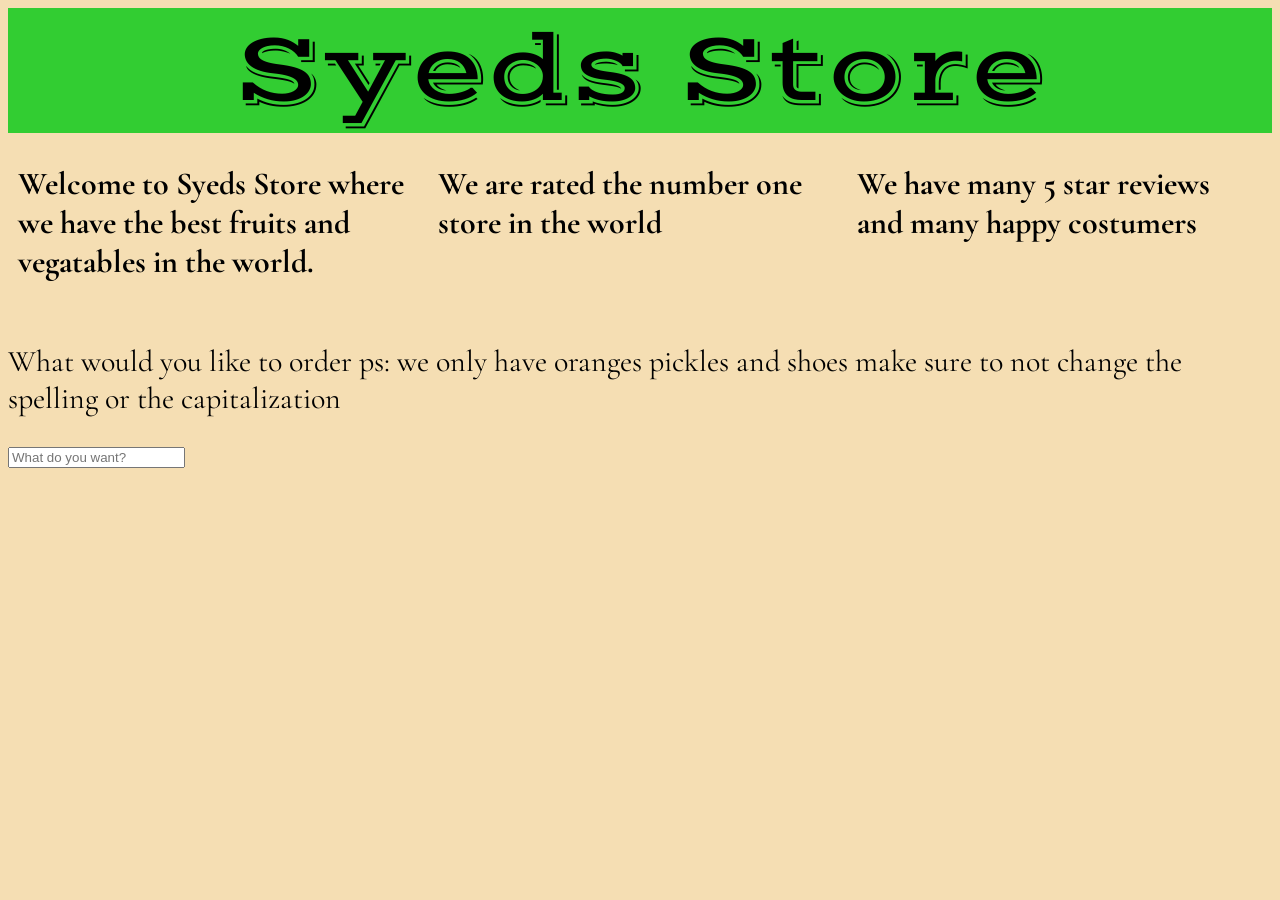
<file: index.html>
<!DOCTYPE html>
<html lang="en">
<head>
    <script src="index.js" defer></script>
    <link rel="stylesheet" href="index.css">
    <link rel="preconnect" href="https://fonts.googleapis.com">
<link rel="preconnect" href="https://fonts.gstatic.com" crossorigin>
<link href="https://fonts.googleapis.com/css2?family=Geo:ital@0;1&family=JetBrains+Mono:ital,wght@0,100..800;1,100..800&family=Quantico:ital,wght@0,400;0,700;1,400;1,700&family=Space+Grotesk:wght@300..700&family=Space+Mono:ital,wght@0,400;0,700;1,400;1,700&family=Vast+Shadow&display=swap" rel="stylesheet">
<link rel="preconnect" href="https://fonts.googleapis.com">
<link rel="preconnect" href="https://fonts.gstatic.com" crossorigin>
<link href="https://fonts.googleapis.com/css2?family=Cormorant+Garamond:ital,wght@0,300..700;1,300..700&display=swap" rel="stylesheet">
    <title>Syeds Store</title>
    <link rel="icon" type="image/png" href="https://th.bing.com/th/id/OIP.gt9yHT7vBQ7UaDKtlT-9LQHaEW?w=272&h=180&c=7&r=0&o=7&pid=1.7&rm=3">

</head>
<body>
<header>
    Syeds Store
</header>
<div class="grid-panel-container">
  <h1 class="panel-box">Welcome to Syeds Store where we have the best fruits and vegatables in the world.</h1>
  <h1 class="panel-box">We are rated the number one store in the world</h1>
  <h1 class="panel-box">We have many 5 star reviews and many happy costumers</h1>
</div>
<p>
    What would you like to order ps: we only have oranges pickles and shoes make sure to not change the spelling or the capitalization
</p>
<input id="r"type="text" placeholder="What do you want?"></input>
</h1>
</body>
</html>
</file>
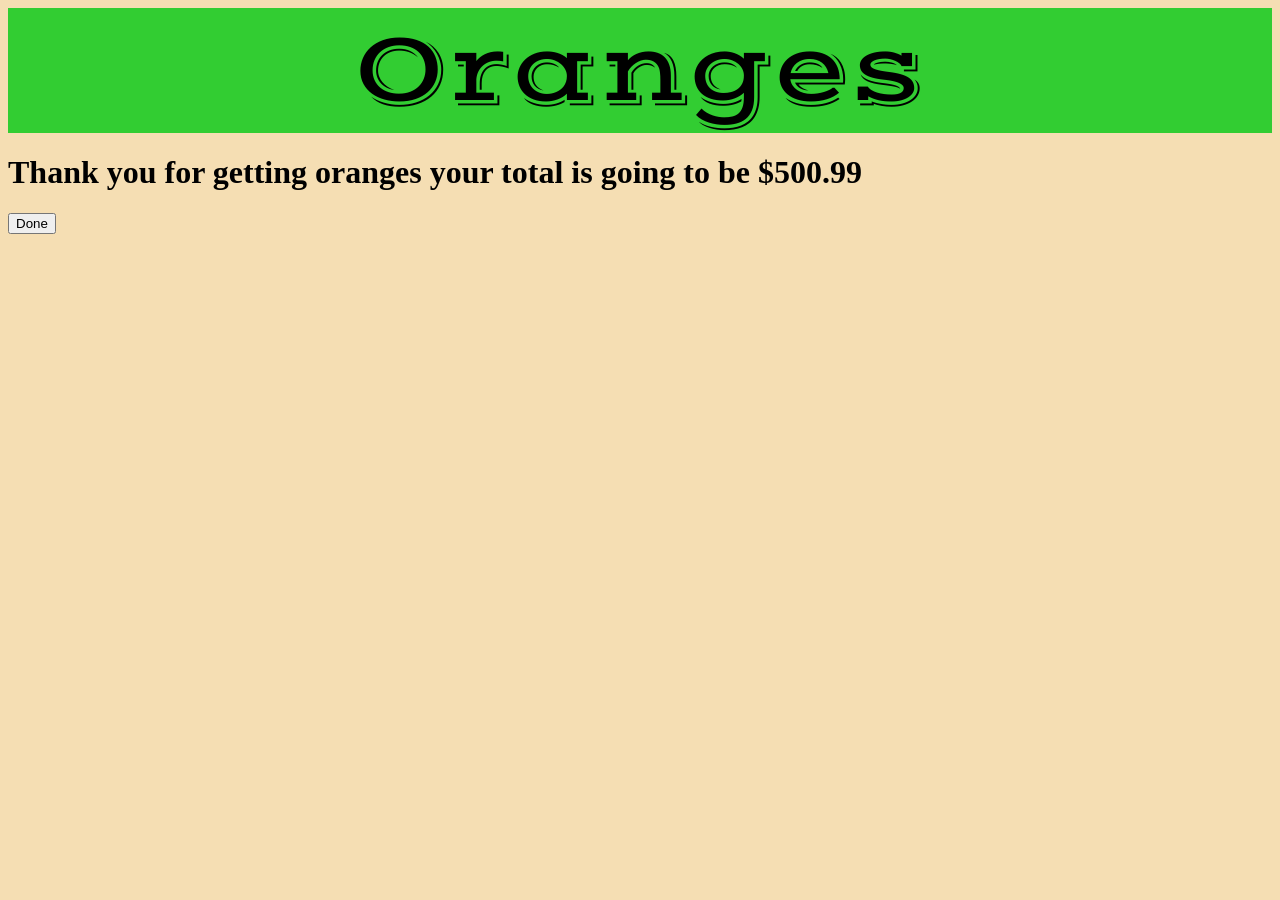
<file: oranges.html>
<!DOCTYPE html>
<html lang="en">
<head>
    <script src="oranges.js" defer></script>
    <link rel="stylesheet" href="index.css">
    <link rel="preconnect" href="https://fonts.gstatic.com" crossorigin>
<link href="https://fonts.googleapis.com/css2?family=Geo:ital@0;1&family=JetBrains+Mono:ital,wght@0,100..800;1,100..800&family=Quantico:ital,wght@0,400;0,700;1,400;1,700&family=Space+Grotesk:wght@300..700&family=Space+Mono:ital,wght@0,400;0,700;1,400;1,700&family=Vast+Shadow&display=swap" rel="stylesheet">
<link rel="preconnect" href="https://fonts.googleapis.com">
<link rel="preconnect" href="https://fonts.gstatic.com" crossorigin>
<link href="https://fonts.googleapis.com/css2?family=Cormorant+Garamond:ital,wght@0,300..700;1,300..700&display=swap" rel="stylesheet">
    <title>oranges</title>
    <link rel="icon" type="image/png" href="https://th.bing.com/th/id/OIP.9_LbMfZI0v6_fAQWYuqwGAHaFS?w=266&h=190&c=7&r=0&o=7&pid=1.7&rm=3">

</head>
<body>
<header>
    Oranges
</header>
<h1>
    Thank you for getting oranges your total is going to be $500.99
</h1>
<button id="o">Done</button>
</body>
</html>
</file>
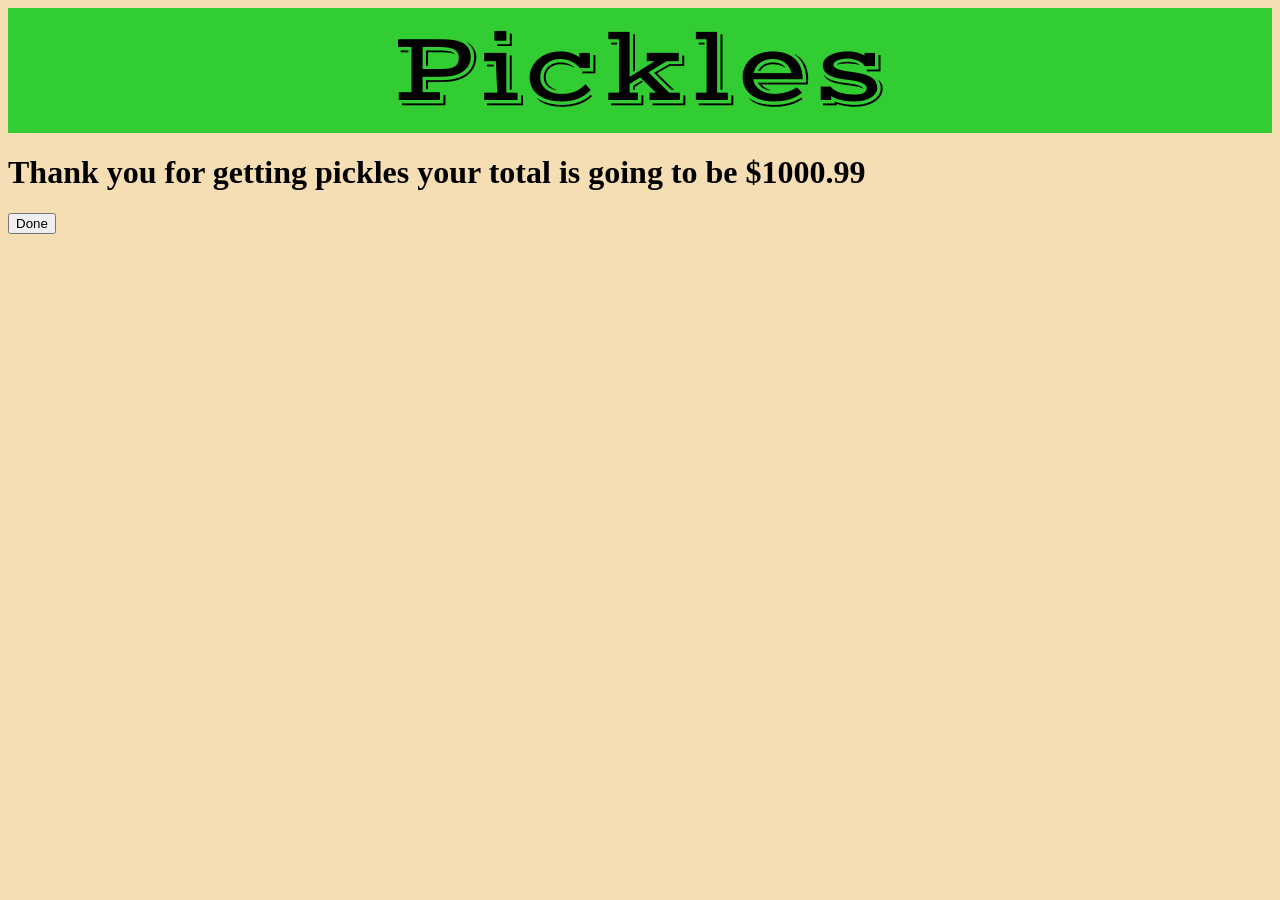
<file: pickals.html>
<!DOCTYPE html>
<html lang="en">
<head>
    <script src="oranges.js" defer></script>
    <link rel="stylesheet" href="index.css">
    <link rel="preconnect" href="https://fonts.gstatic.com" crossorigin>
<link href="https://fonts.googleapis.com/css2?family=Geo:ital@0;1&family=JetBrains+Mono:ital,wght@0,100..800;1,100..800&family=Quantico:ital,wght@0,400;0,700;1,400;1,700&family=Space+Grotesk:wght@300..700&family=Space+Mono:ital,wght@0,400;0,700;1,400;1,700&family=Vast+Shadow&display=swap" rel="stylesheet">
<link rel="preconnect" href="https://fonts.googleapis.com">
<link rel="preconnect" href="https://fonts.gstatic.com" crossorigin>
<link href="https://fonts.googleapis.com/css2?family=Cormorant+Garamond:ital,wght@0,300..700;1,300..700&display=swap" rel="stylesheet">
    <title>Pickles</title>
    <link rel="icon" type="image/png" href="https://th.bing.com/th/id/OIP.I8LPzCvhGYrWv_tOGxxtSwHaJQ?w=147&h=184&c=7&r=0&o=7&pid=1.7&rm=3">

</head>
<body>
<header>
    Pickles
</header>
<h1>
    Thank you for getting pickles your total is going to be $1000.99
</h1>
<button id="o">Done</button>
</body>
</html>
</file>
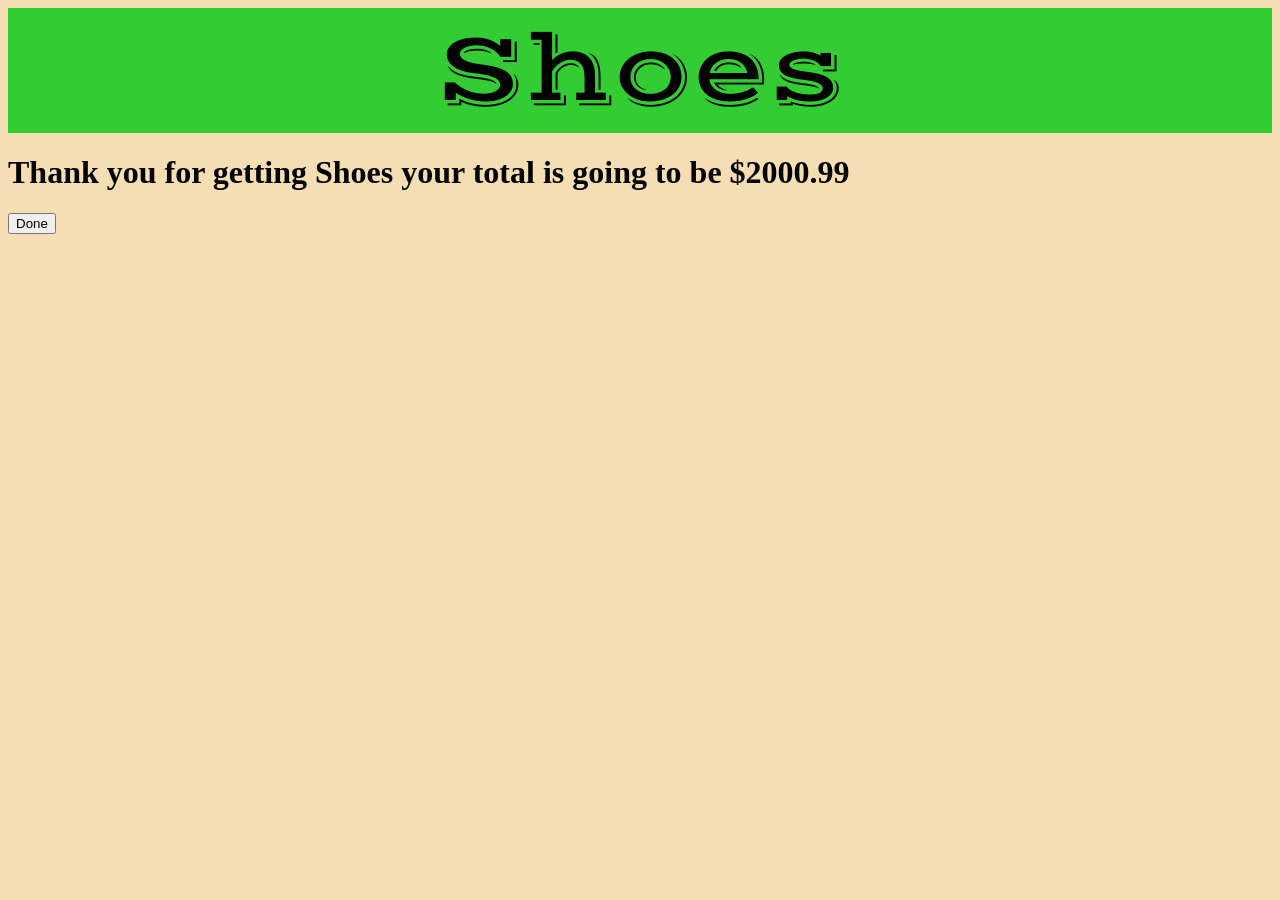
<file: shoes.html>
<!DOCTYPE html>
<html lang="en">
<head>
    <script src="oranges.js" defer></script>
    <link rel="stylesheet" href="index.css">
    <link rel="preconnect" href="https://fonts.gstatic.com" crossorigin>
<link href="https://fonts.googleapis.com/css2?family=Geo:ital@0;1&family=JetBrains+Mono:ital,wght@0,100..800;1,100..800&family=Quantico:ital,wght@0,400;0,700;1,400;1,700&family=Space+Grotesk:wght@300..700&family=Space+Mono:ital,wght@0,400;0,700;1,400;1,700&family=Vast+Shadow&display=swap" rel="stylesheet">
<link rel="preconnect" href="https://fonts.googleapis.com">
<link rel="preconnect" href="https://fonts.gstatic.com" crossorigin>
<link href="https://fonts.googleapis.com/css2?family=Cormorant+Garamond:ital,wght@0,300..700;1,300..700&display=swap" rel="stylesheet">
    <title>Shoes</title>
    <link rel="icon" type="image/png" href="https://th.bing.com/th/id/OIP.dvbT1-_OiSyFz1mL7wzNnAHaHa?w=192&h=192&c=7&r=0&o=7&pid=1.7&rm=3">

</head>
<body>
<header>
    Shoes
</header>
<h1>
    Thank you for getting Shoes your total is going to be $2000.99
</h1>
<button id="o">Done</button>
</body>
</html>
</file>
<file: index.css>
header{
    font-size: 100px;
    background-color: limegreen;
    text-align: center;
    font-family: "Vast Shadow", serif;
}

body{
    background-color: wheat;
}

.grid-panel-container {
  display: grid;
  grid-template-columns: repeat(3, 1fr); 
  gap: 15px;                           
  padding: 10px;
  font-family: "Cormorant Garamond", serif;
}

p{
font-family: "Cormorant Garamond", serif;
font-size: 30px;
}
</file>
